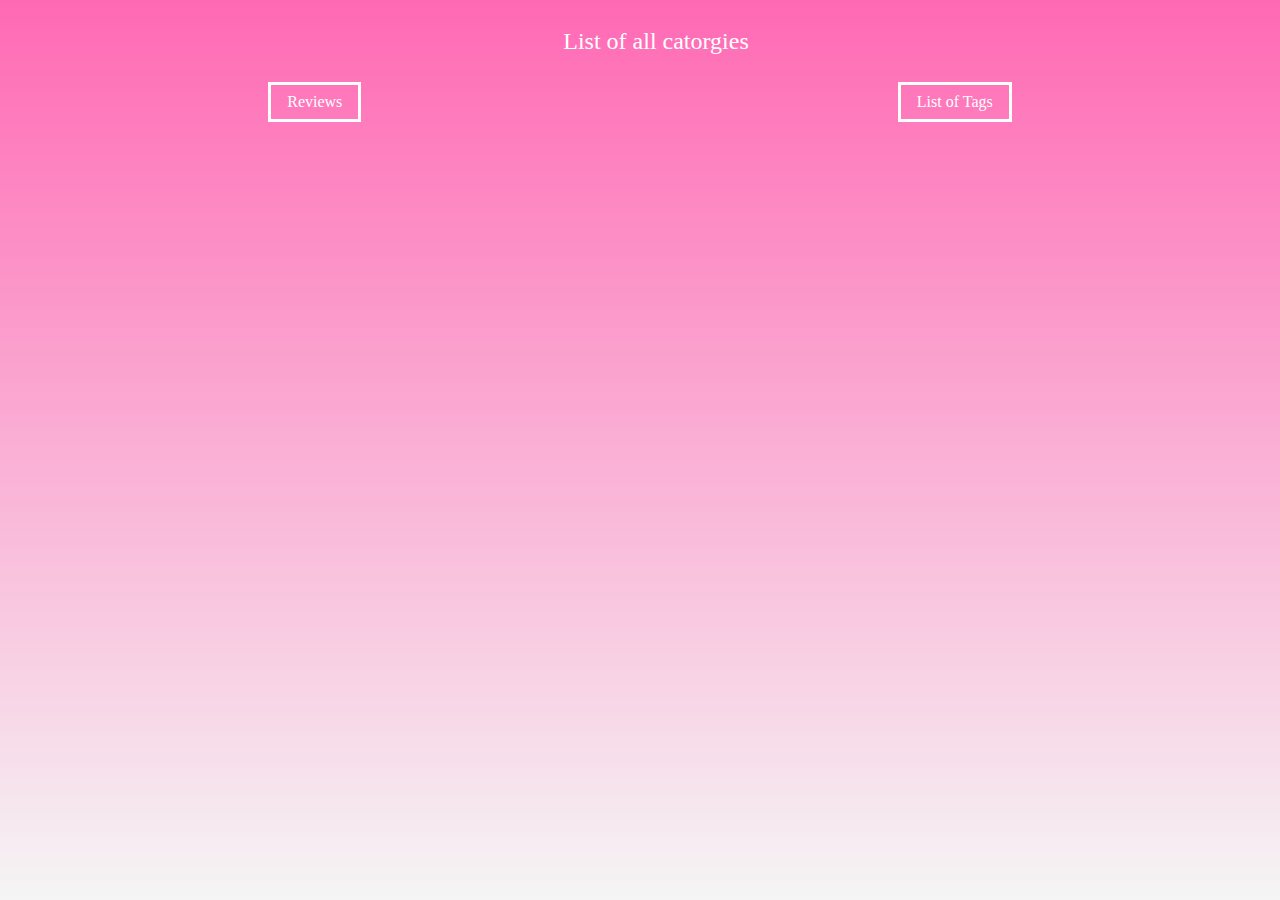
<file: bin/main/templates/categories.html>
<!DOCTYPE html>
<html lang="en">

<head>
    <meta charset="UTF-8" />
    <meta name="viewport" content="width=device-width, initial-scale=1.0" />
    <meta http-equiv="X-UA-Compatible" content="ie=edge" />
    <link rel="stylesheet" type="text/css" media="all" href="../static/css/style.css" th:href="@{/css/style.css}" />
	<link rel="stylesheet" type="text/css" media="all" href="../static/css/minireset.min.css" th:href="@{/css/minireset.min.css}" />
    <title>All Categories</title>
</head>

<body>
    <section class="section-header">
        <header class="main-header">
            <h1>List of all catorgies</h1>
        </header>
    </section>
    <section class="main-nav">
        <nav>
            <ul class="nav-items">
                <li class="nav-item">
                    <a th:href="@{/reviews}">Reviews</a>
                </li>
                <li class="nav-item">
                    <a th:href="@{/tags}">List of Tags</a>
                </li>
            </ul>
        </nav>
    </section>

    <section class="section-categories">
        <ul class="review-items">
            <!-- For each category in category repo -->
            <li class="review-item" th:each="category: ${categories}">
                <a th:href="|@{/category/}${category.name}|">
                    <span th:text="${category}"></span>
                </a>
            </li>
        </ul>
    </section>
    <!-- <script src="/static/js/app.js"></script> -->
</body>

</html>
</file>
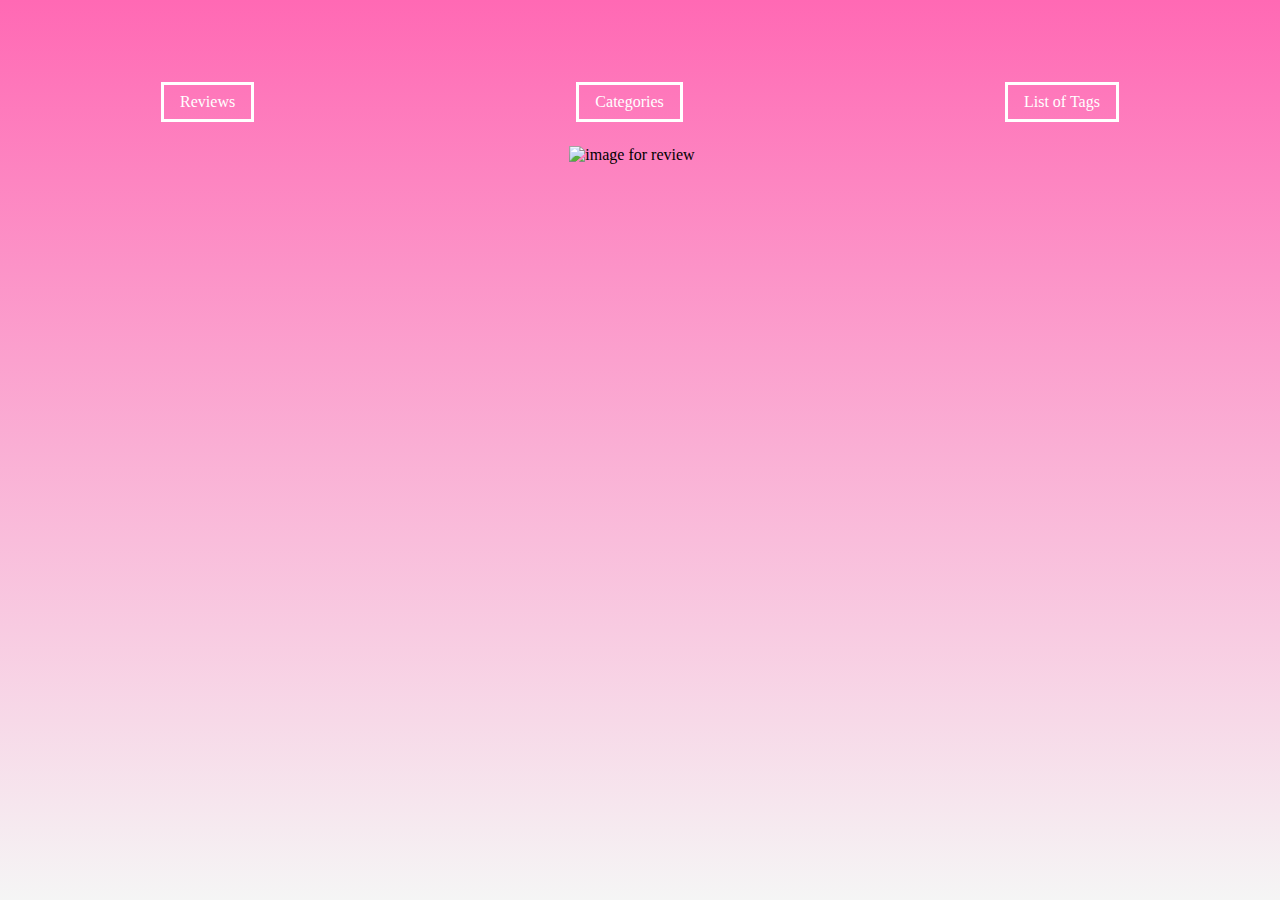
<file: bin/main/templates/category.html>
<!DOCTYPE html>
<html lang="en">

<head>
    <meta charset="UTF-8" />
    <meta name="viewport" content="width=device-width, initial-scale=1.0" />
    <meta http-equiv="X-UA-Compatible" content="ie=edge" />
    <link rel="stylesheet" type="text/css" media="all" href="../static/css/style.css" th:href="@{/css/style.css}" />
	<link rel="stylesheet" type="text/css" media="all" href="../static/css/minireset.min.css" th:href="@{/css/minireset.min.css}" />
    <title>Single Category</title>
</head>

<body>
    <section class="section-header">
        <header class="main-header">
            <h1 th:text="|List of all reviews in ${category}|"></h1>
        </header>
    </section>
    <section class="main-nav">
        <nav>
            <ul class="nav-items">
                <li class="nav-item">
                    <a th:href="@{/reviews}">Reviews</a>
                </li>
                <li class="nav-item">
                    <a th:href="@{/categories}">Categories</a>
                </li>
                <li class="nav-item">
                    <a th:href="@{/tags}">List of Tags</a>
                </li>
            </ul>
        </nav>
    </section>
    <section class="main-reviews">
        <ul class="review-items">
            <!-- For each review in reviews database -->
            <li class="review-item" th:each="review : ${category.reviews}">
                <!-- link that review to the URL of the review's title-->
                <a class="review-title" th:href="|@{/reviews/}${review.title}|">
                    <span th:text="${review}"></span>
                    <figure>
                        <img th:src="|/images/${review.imgUrl}|" alt="image for review" />
                        <a th:href="|@{/category/}${review.category}|">
                            <figcaption th:text="${review.category}">
                            </figcaption>
                        </a>
                    </figure>
                </a>
            </li>
        </ul>
    </section>
    <!-- <script src="/js/app.js"></script> -->
</body>

</html>
</file>
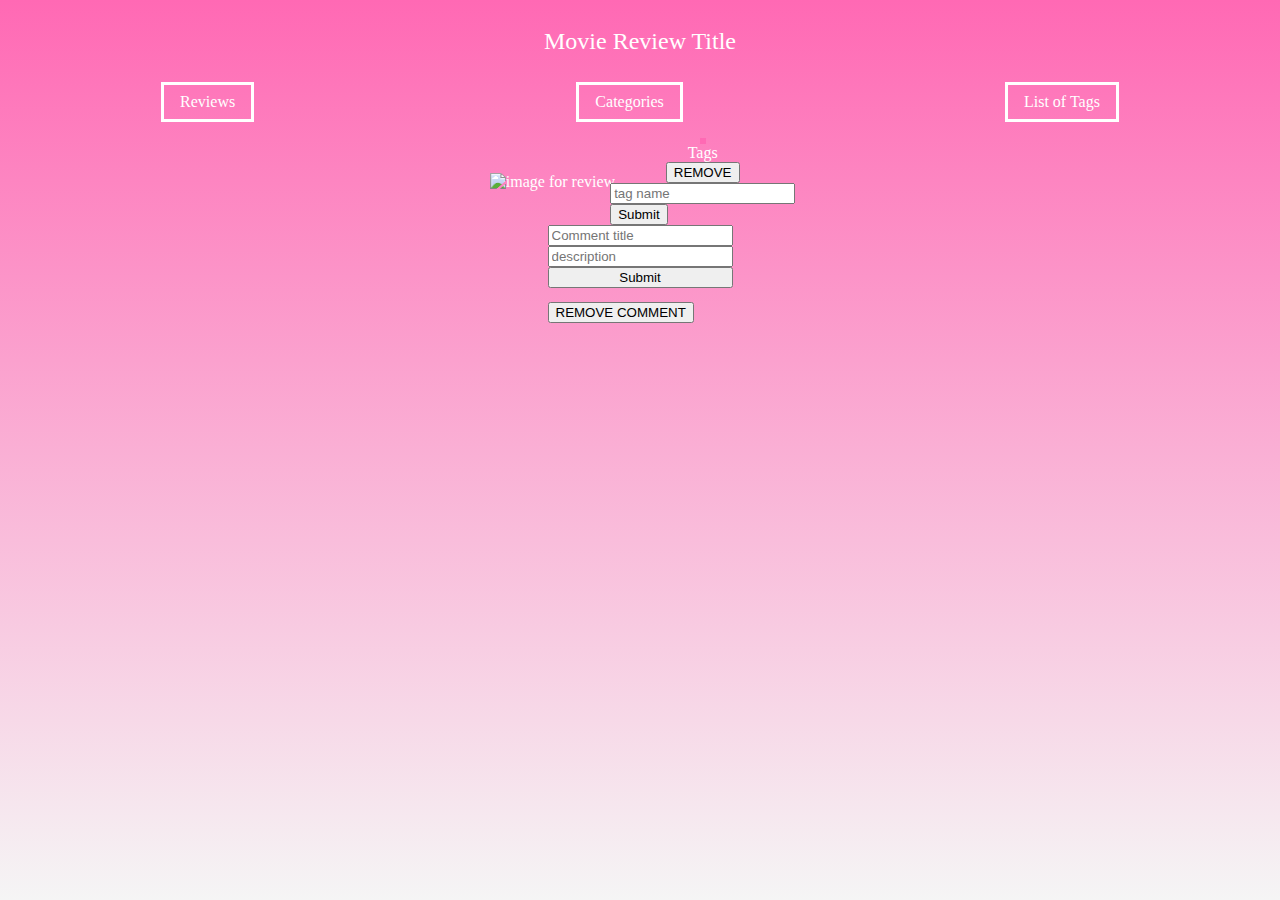
<file: bin/main/templates/review.html>
<!DOCTYPE html>
<html lang="en" xmlns="http://www.w3.org/1999/xhtml">

<head>
	<title th:text="${review.id}">Review Title</title>
	<link rel="stylesheet" type="text/css" media="all" href="../static/css/style.css" th:href="@{/css/style.css}" />
	<link rel="stylesheet" type="text/css" media="all" href="../static/css/minireset.min.css" th:href="@{/css/minireset.min.css}"
	/>
</head>

<body>
	<div class="container">
		<section class="section-header">
			<header class="main-header">
				<h1 th:text="|${review.title} Review|">Movie Review Title</h1>
			</header>
		</section>
		<section class="section-nav">
			<nav class="main-nav">
				<ul class="nav-items">
					<li class="nav-item">
						<a th:href="@{/reviews}">Reviews</a>
					</li>
					<li class="nav-item">
						<a th:href="@{/categories}">Categories</a>
					</li>
					<li class="nav-item">
						<a th:href="@{/tags}">List of Tags</a>
					</li>
				</ul>
			</nav>
		</section>
		<main class="main">
			<section class="main-section-image">
				<a class="review-image-link" th:href="|@{/reviews/}${review.title}|">
					<figure>
						<img th:src="|/images/${review.imgUrl}|" alt="image for review" />
					</figure>
				</a>
				<aside class="keywords">
					<a class="review-category-link" th:href="|@{/category/}${review.category}|">
						<h3 class="category-caption" th:text="${review.category}"></h3>
					</a>
					<h3 class="tags-h3">
						<a th:href="|@{/tags}|">
							Tags
						</a>
					</h3>
					<ul class="review-tags">
						<li class="review-tag" th:each="tag : ${review.getTags()}">
							<a th:href="|@{/tags/}${tag.name}|">
								<span th:text="${tag}"></span>
							</a>
							<button class="delete">REMOVE</button>
						</li>
					</ul>
					<form class="review-tag__form" th:action="|@{/reviews/}${review.title}/addTag|" method="POST">
						<label for="tagName">
							<input type="text" name="tagName" placeholder="tag name" />
						</label>
						<input type="submit" value="Submit" />
					</form>
				</aside>
			</section>

			<section class="section-review-content">
				<article th:utext="${review.content}">
				</article>
			</section>
			<section class="section-review-comments">
				<form class="review-comment__form" action="#" th:action="|@{/reviews/}${review.title}|" th:object="${reviewComment}" method="post">
					<label for="comment-title">
						<input type="text" th:field="*{title}" placeholder="Comment title" />
					</label>
					<label for="comment-description">
						<input type="text" th:field="*{description}" placeholder="description" />
					</label>
					<!-- <label for="reviewComment">
						<input type="text" th:field="${review}" th:text="${review}" />
					</label> -->
					<input type="submit" value="Submit" />
				</form>
				<article class="review-comments">
					<span class="review-comment" th:each="revComment : ${review.reviewComments}">
						<p th:text="${revComment.title}"></p>
						<p th:text="${revComment.description}"></p>
						<button class="delete">REMOVE COMMENT</button>
					</span>
				</article>
			</section>
		</main>
	</div>
	<script src="../static/js/app.js" th:src="@{/js/app.js}"></script>
</body>

</html>
</file>
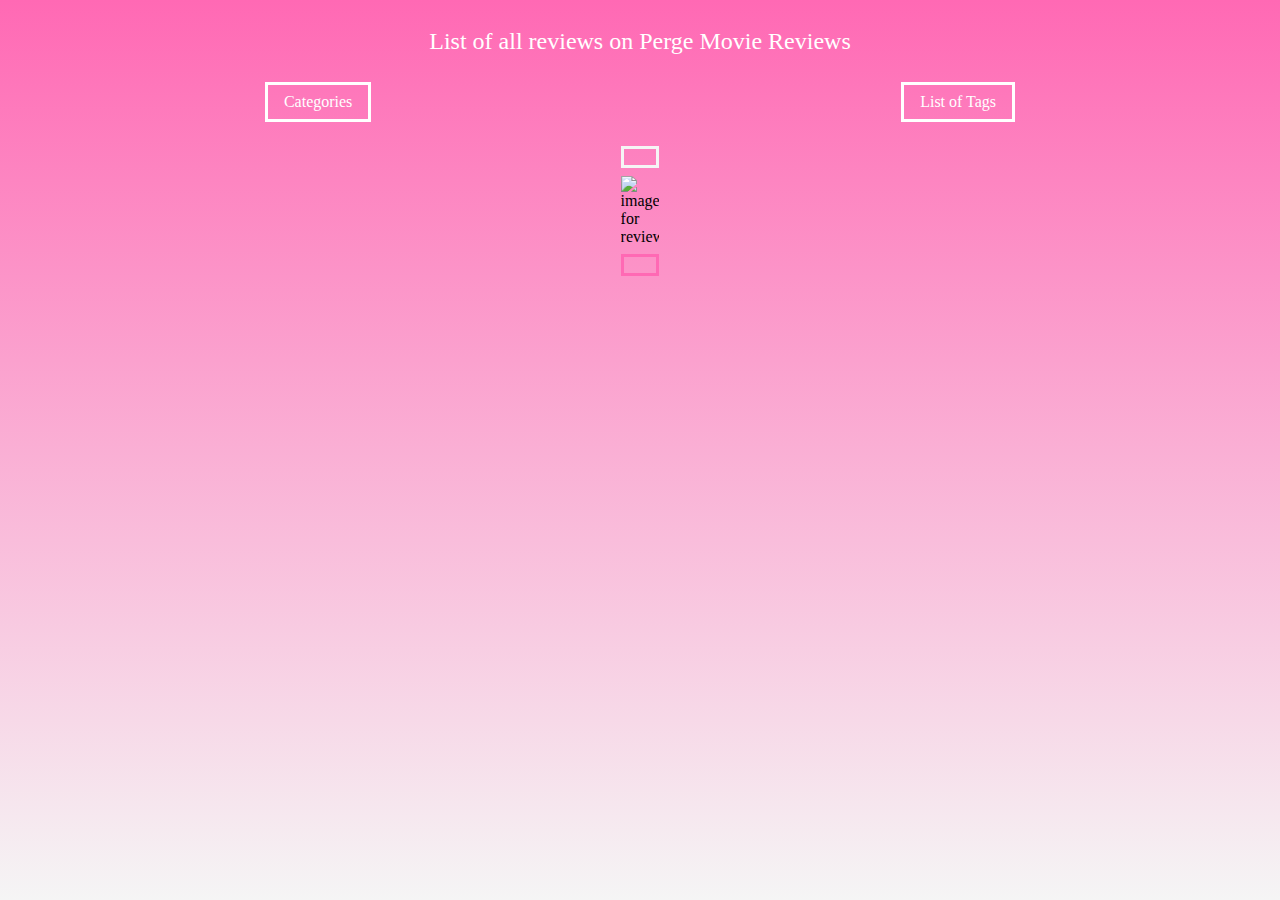
<file: bin/main/templates/reviews.html>
<!DOCTYPE html>
<html lang="en" xmlns="http://www.w3.org/1999/xhtml">

<head>
	<title>All Reviews</title>
	<link rel="stylesheet" type="text/css" media="all" href="../static/css/style.css" th:href="@{/css/style.css}" />
	<link rel="stylesheet" type="text/css" media="all" href="../static/css/minireset.min.css" th:href="@{/css/minireset.min.css}"
	/>
</head>

<body>
	<div class="container">
		<section class="section-header">
			<header class="main-header">
				<h1>List of all reviews on Perge Movie Reviews</h1>
			</header>
		</section>
		<section class="section-nav">
			<nav class="main-nav">
				<ul class="nav-items">
					<li class="nav-item">
						<a th:href="@{/categories}">Categories</a>
					</li>
					<li class="nav-item">
						<a th:href="@{/tags}">List of Tags</a>
					</li>
				</ul>
			</nav>
		</section>
		<section class="main-reviews">
			<ul class="review-items">
				<!-- For each review in reviews database -->
				<li class="review-item" th:each="review : ${reviews}">
					<!-- link that review to the URL of the review's title-->
					<a class="review-title-link" th:href="|@{/reviews/}${review.title}|" 
							th:text="${review}">
					</a>
					<a class="review-image-link" th:href="|@{/reviews/}${review.title}|">
						<figure>
							<img th:src="|/images/${review.imgUrl}|" alt="image for review" />
						</figure>
					</a>
					<a class="review-category-link" th:href="|@{/category/}${review.category}|">
						<figcaption class="category-caption" th:text="${review.category}"></figcaption>
					</a>
				</li>
			</ul>
		</section>
	</div>
	<!-- <script src="/static/js/app.js"></script> -->
</body>

</html>
</file>
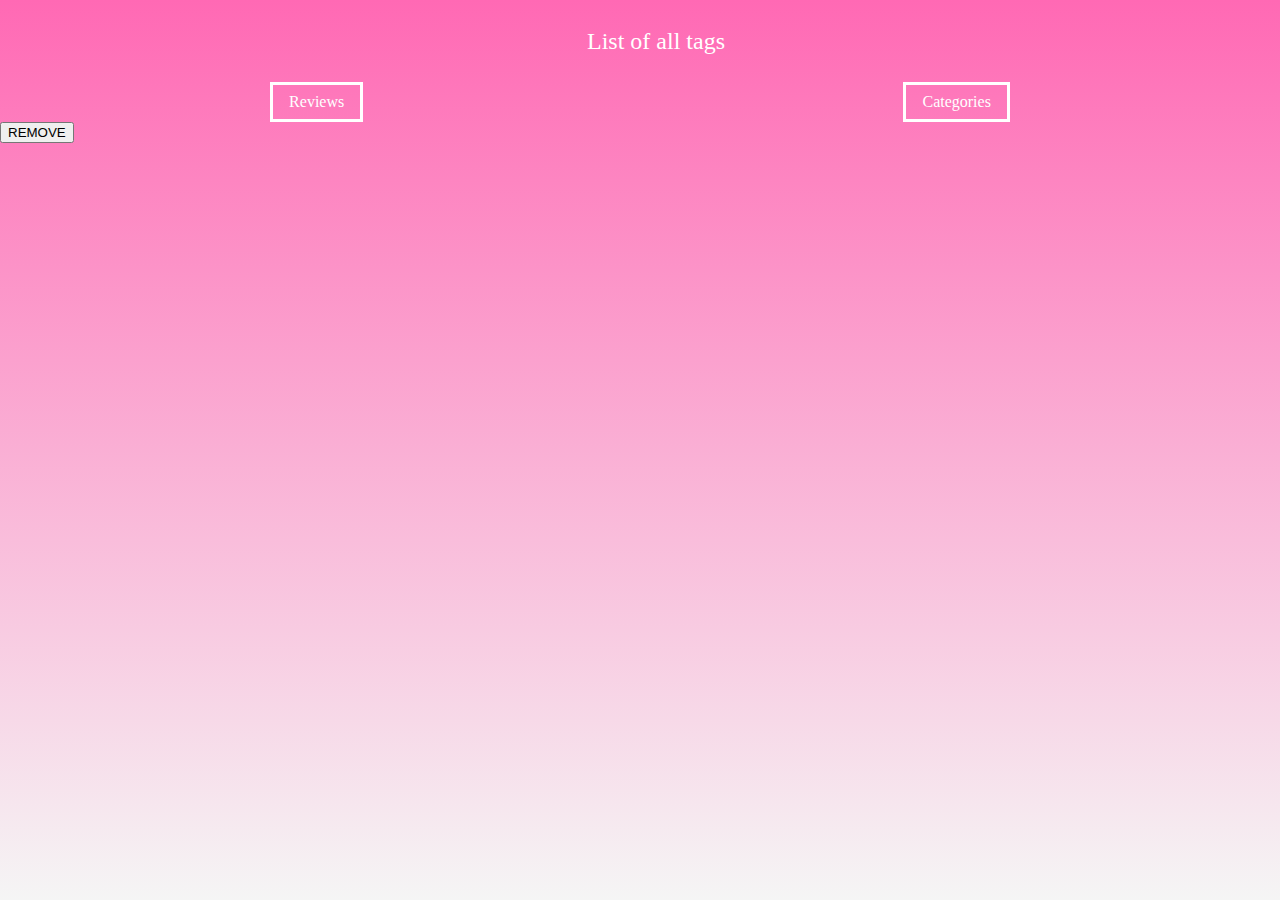
<file: bin/main/templates/tags.html>
<!DOCTYPE html>
<html>

<head>
	<title>All Tags</title>
	<link rel="stylesheet" type="text/css" media="all" href="../static/css/style.css" th:href="@{/css/style.css}" />
	<link rel="stylesheet" type="text/css" media="all" href="../static/css/minireset.min.css" th:href="@{/css/minireset.min.css}" />
</head>

<body>
	<section class="section-header">
		<header class="main-header">
			<h1>List of all tags</h1>
		</header>
	</section>
	<section class="main-nav">
		<nav>
			<ul class="nav-items">
				<li class="nav-item">
					<a th:href="@{/reviews}">Reviews</a>
				</li>
				<li class="nav-item">
					<a th:href="@{/categories}">Categories</a>
				</li>
			</ul>
		</nav>
	</section>
	<ul class="review-tags">
		<li class="review-tag" th:each="tag : ${tags}">
			<a th:href="|@{/tags/}${tag.name}|">
				<span th:text="${tag}"></span>
			</a>
			<button class="delete">REMOVE</button>
		</li>
	</ul>
	<script src="../static/js/app.js" th:src="@{/js/app.js}"></script>
</body>

</html>
</file>
